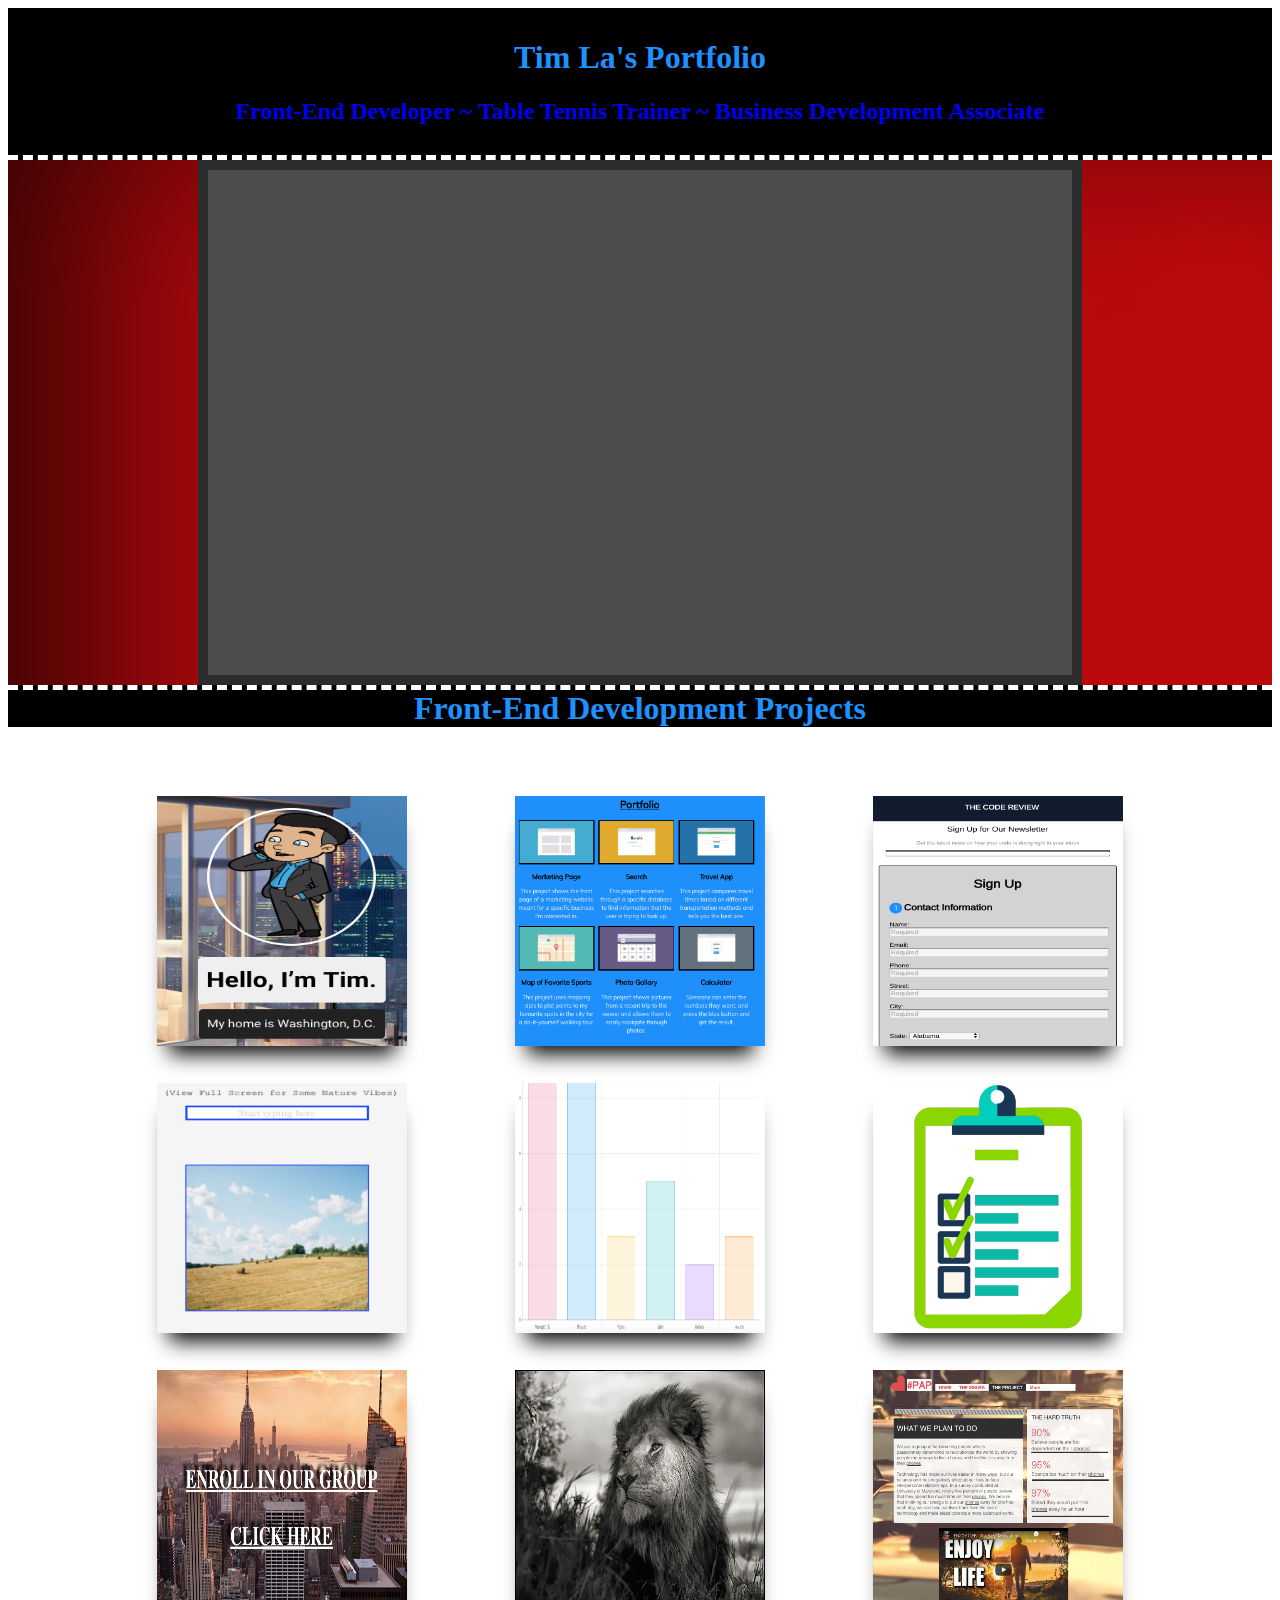
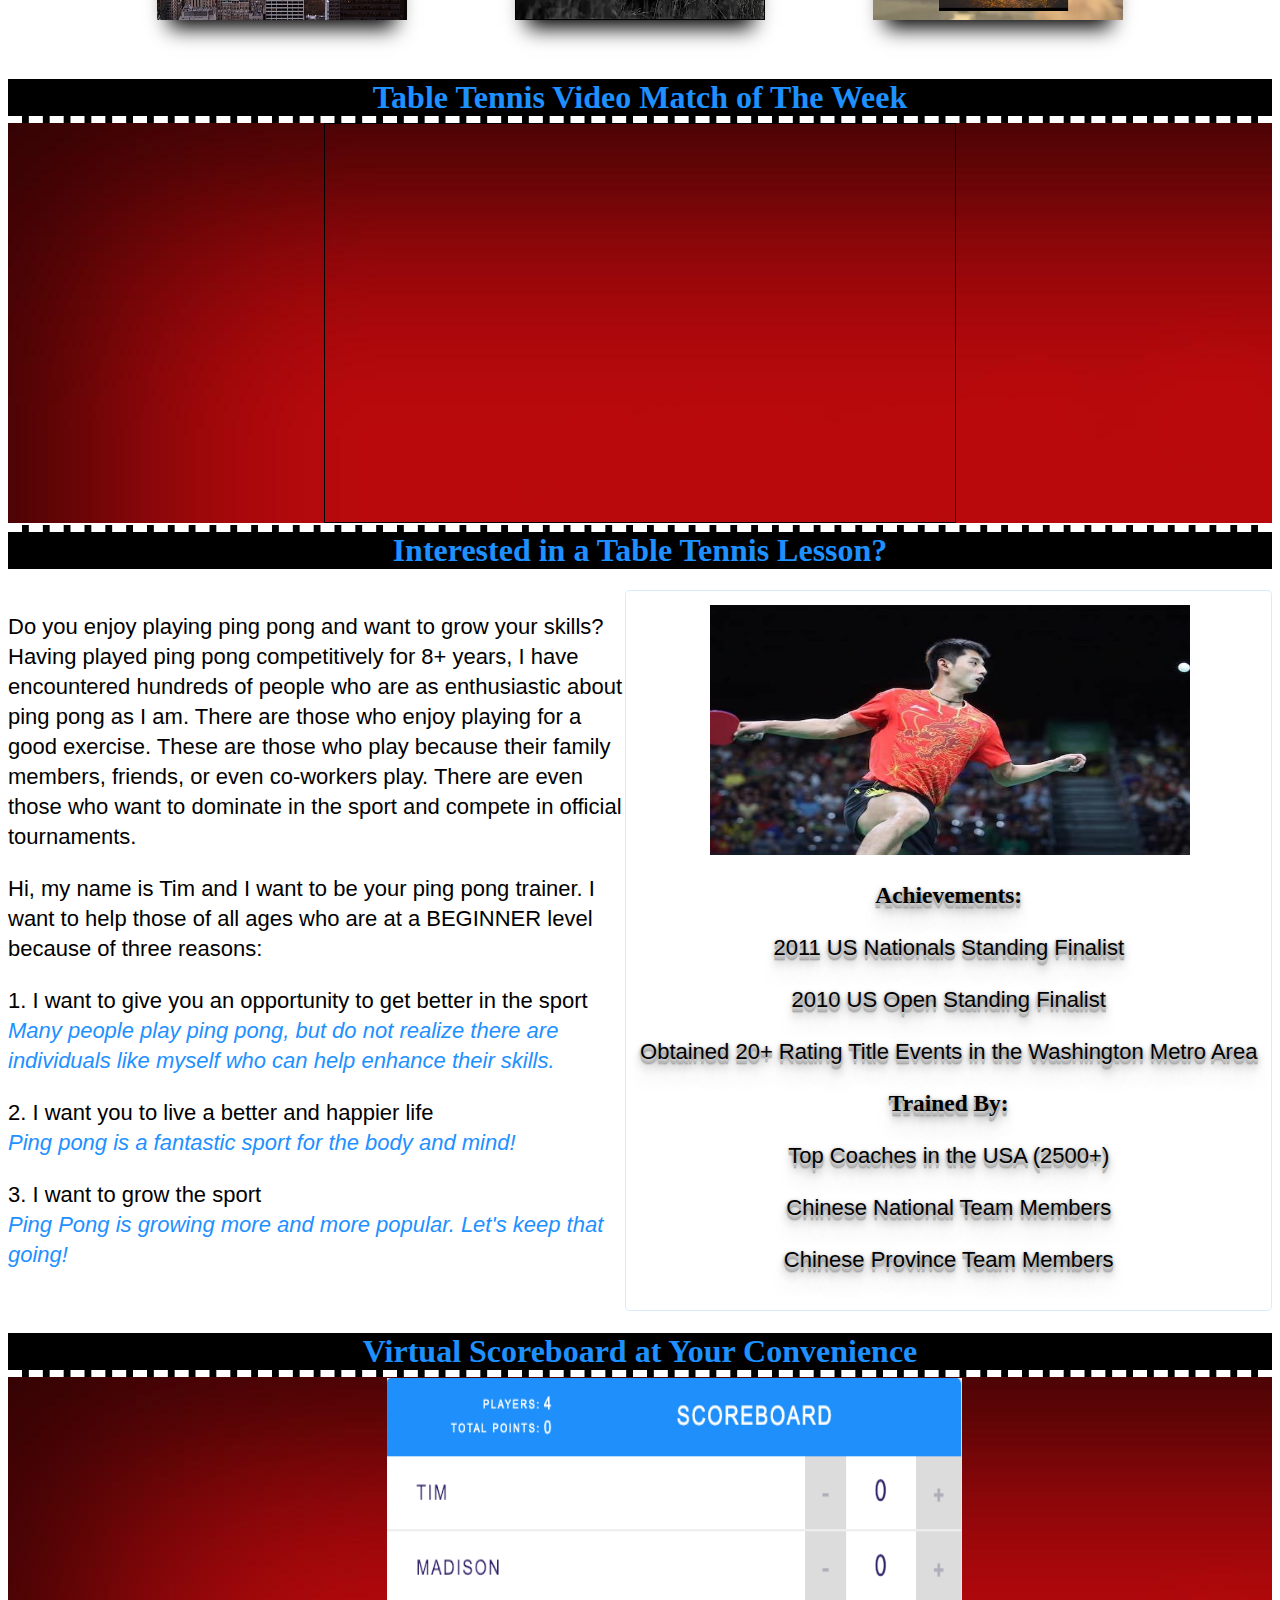
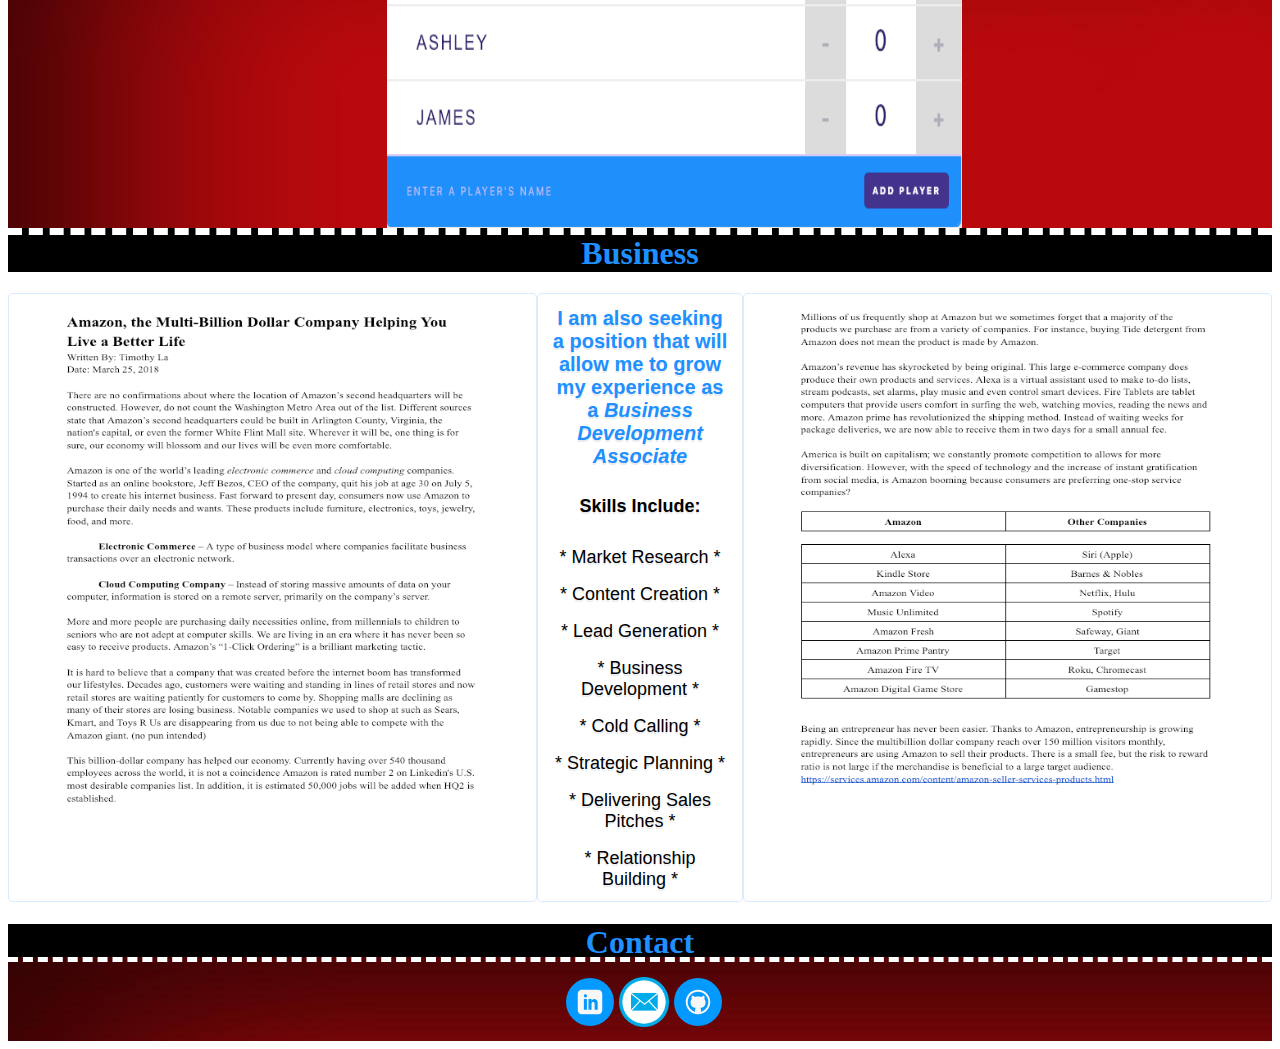
<file: index.html>
<!DOCTYPE html>
<html>
<head>
    <meta charset="utf-8" />
    <meta http-equiv="X-UA-Compatible" content="IE=edge">
    <title>Tim La's Portfolio</title>
    <meta name="viewport" content="width=device-width, initial-scale=1"> 
    <link rel="stylesheet" type="text/css" media="screen" href="grid.css" />
    <link rel="stylesheet" type="text/css" media="screen" href="photo.css" />
    <link rel="stylesheet" type="text/css" media="screen" href="main.css" />
</head>
<body>
    <div class="upBackground">

    <header>
        <h1>Tim La's Portfolio</h1>
        <h2>
            <a href="#frontEnd">Front-End Developer ~</a> 
            <a href="#tableTennis">Table Tennis Trainer ~</a> 
            <a href="#associate">Business Development Associate</a>
        </h2>
    </header>

    <main>

        <div class="carousel carouselBackground">

                <input type="radio" name="images" id="i1">
                <input type="radio" name="images" id="i2">
                <input type="radio" name="images" id="i3">
                <input type="radio" name="images" id="i4">
                <input type="radio" name="images" id="i5">
                <input type="radio" name="images" id="i6">
        
                <div class="slide_img" id="one">
                    <img src="images/lionQuote.jpg">
        
                    <label for="i3" class="pre"></label>
                    <label for="i2" class="nxt"></label>
                </div>
        
                <div class="slide_img" id="two">
                    <img src="images/hardWork.jpg">
        
                    <label for="i1" class="pre"></label>
                    <label for="i3" class="nxt"></label>
                </div>
        
                <div class="slide_img" id="three">
                    <img src="images/direction.jpg">
        
                    <label for="i2" class="pre"></label>
                    <label for="i1" class="nxt"></label>
                </div>

                <div class="slide_img" id="four">
                    <img src="images/comfort.jpg">
                </div>

                <div class="slide_img" id="five">
                    <img src="images/start.png">
                </div>

                <div class="slide_img" id="six">
                    <img src="images/expect.png">
                </div>
            </div>
    
        </div><!--Upbackground Div-->

        <div>
            <h1 id="frontEnd">Front-End Development Projects</h1>
        </div>


        <div class="grid">
                <div class="item">
                    <div class="container">
                            <img src="images/projectOne.png" class="img_projects">
                            <div class="overlay overlayFade">
                                <div class="text">
                                    <h4>First Website</h4>
                                    <img src="icons/html.png" class="icons"><img src="icons/css.png"class="icons">
                                    <button class="slideButton firstWebsite">View More</button>
                                </div>
                            </div>
                    </div>
                </div>

                <div class="item">
                        <div class="container">
                                <img src="images/projectTwo.png" class="img_projects">
                                <div class="overlay overlayFade">
                                    <div class="text">
                                        <h4>Mobile-first Responsive Layout</h4>
                                        <img src="icons/html.png" class="icons"><img src="icons/css.png"class="icons">
                                        <button class="slideButton secondModalButton">View More</button>
                                    </div>
                                </div>
                        </div>
                    </div>

                <div class="item">
                        <div class="container">
                                <img src="images/projectThree.png" class="img_projects">
                                <div class="overlay overlayFade">
                                    <div class="text">
                                        <h4>Registration Form</h4>
                                        <img src="icons/html.png" class="icons"><img src="icons/css.png"class="icons">
                                        <!-- <p>Modify the code for a basic web page by adding graphics, custom text, and a stylish design. This is a great practice to experiment with HTML and CSS</p> -->
                                        <button class="slideButton thirdModalButton">View More</button>
                                    </div>
                                </div>
                        </div>
                    </div>

                <div class="item">
                        <div class="container">
                                <img src="images/testing.png" class="img_projects">
                                <div class="overlay overlayFade">
                                    <div class="text">
                                        <h4>Photo Gallery</h4>
                                        <img src="icons/html.png" class="icons"><img src="icons/css.png"class="icons">
                                        <img src="icons/javascript.png" class="icons js"><img src="icons/jQuery.png" class="icons">
                                        <!-- <p>Modify the code for a basic web page by adding graphics, custom text, and a stylish design. This is a great practice to experiment with HTML and CSS</p> -->
                                        <button class="slideButton fourthModalButton">View More</button>
                                    </div>
                                </div>
                        </div>
                    </div>


                <div class="item">
                        <div class="container">
                                <img src="images/chart.png" class="img_projects">
                                <div class="overlay overlayFade">
                                    <div class="text">
                                        <h4>Chart</h4>
                                        <img src="icons/html.png" class="icons"><img src="icons/css.png"class="icons">
                                        <img src="icons/javascript.png" class="icons js">
                                        <!-- <p>Modify the code for a basic web page by adding graphics, custom text, and a stylish design. This is a great practice to experiment with HTML and CSS</p> -->
                                        <button class="slideButton fifthModalButton">View More</button>
                                    </div>
                                </div>
                        </div>
                    </div>

                <div class="item">
                        <div class="container">
                                <img src="images/to-Do-List.png" class="img_projects">
                                <div class="overlay overlayFade">
                                    <div class="text">
                                        <h4>List</h4>
                                        <img src="icons/html.png" class="icons"><img src="icons/css.png"class="icons">
                                        <img src="icons/javascript.png" class="icons js">
                                        <!-- <p>Modify the code for a basic web page by adding graphics, custom text, and a stylish design. This is a great practice to experiment with HTML and CSS</p> -->
                                        <button class="slideButton sixthModalButton">View More</button>
                                    </div>
                                </div>
                        </div>
                    </div>

                <div class="item">
                        <div class="container">
                                <img src="images/modalPopup.png" class="img_projects">
                                <div class="overlay overlayFade">
                                    <div class="text">
                                        <h4>Modal Popup</h4>
                                        <img src="icons/html.png" class="icons"><img src="icons/css.png"class="icons">
                                        <img src="icons/javascript.png" class="icons js">
                                        <!-- <p>Modify the code for a basic web page by adding graphics, custom text, and a stylish design. This is a great practice to experiment with HTML and CSS</p> -->
                                        <button class="slideButton seventhModalButton">View More</button>
                                    </div>
                                </div>
                        </div>
                    </div>

                <div class="item">
                        <div class="container">
                                <img src="images/lion.jpg" class="img_projects">
                                <div class="overlay overlayFade">
                                    <div class="text">
                                        <h4>Opening Doors</h4>
                                        <img src="icons/html.png" class="icons"><img src="icons/css.png"class="icons">
                                        <img src="icons/javascript.png" class="icons js">
                                        <!-- <p>Modify the code for a basic web page by adding graphics, custom text, and a stylish design. This is a great practice to experiment with HTML and CSS</p> -->
                                        <button class="slideButton eigthModalButton">View More</button>
                                    </div>
                                </div>
                        </div>
                    </div>

                    <div class="item">
                            <div class="container">
                                    <img src="images/wia.png" class="img_projects">
                                    <div class="overlay overlayFade">
                                        <div class="text">
                                            <h4>Phone Away Please</h4>
                                            <img src="icons/wix-icon.png" class="icons wix_icon">
                                            <!-- <p>Modify the code for a basic web page by adding graphics, custom text, and a stylish design. This is a great practice to experiment with HTML and CSS</p> -->
                                            <button class="slideButton ninthModalButton">View More</button>
                                        </div>
                                    </div>
                            </div>
                        </div>
        </div>
        </main>

        <!--Modal-->

        <div class="bg-modal">
                <div class="modal-content">
                    <div class="close">+</div>
                    <h1>The First Website</h1>
                    <p>
                        Modify the code for a basic web page by adding graphics, custom text, and a stylish design. This is a great practice to experiment with HTML and CSS.
                    
                    </p> 
                    <button><a href="https://tlacoding111.github.io/techdegreeProjectOne/" target="_blank">View Page</a></button>
                </div>
        </div>

        <div class="bg-modal2">
                <div class="modal-content">
                    <div class="closeTwo">+</div>
                    <h1>Mobile-first Responsive Layout</h1>
                    <p>In this project, you'll build a responsive, mobile-first layout using HTML and CSS. The layout should demonstrate an understanding of responsive design by adjusting to accommodate small, medium, and large screen sizes.</p>
                    <p>You will write CSS to style the page for a small mobile device first. Then, using min-width media queries, you’ll add breakpoints to adjust the layout for wider tablet and desktop screens.</p> 
                    <button><a href="https://tlacoding111.github.io/Techdegree-ProjectTwo/" target="_blank">View Page</a></button>
                </div>
        </div>

        <div class="bg-modal3">
                <div class="modal-content">
                    <div class="closeThree">+</div>
                    <h1>Registration Form</h1>
                    <p>
                        In this project, you'll build a responsive, mobile-friendly registration form using a wide variety of HTML form input types and attributes. 
                        Using the supplied mockup files, you'll build a mobile and desktop version of the form using media queries, and a "mobile-first" approach.
                    </p> 
                    <button><a href="https://tlacoding111.github.io/Techdegree-ProjectThree/" target="_blank">View Page</a></button>
                </div>
        </div>

        <div class="bg-modal4">
                <div class="modal-content">
                    <div class="closeFour">+</div>
                    <h1>Interactive Photo Gallery</h1>
                    <p>
                        In this project, you will create an interactive photo gallery using JavaScript and jQuery. 
                        Thumbnails and photos will be provided with descriptions.
                        At the top of the page, you'll have a search area where photos will hide and show depending on user input. 
                        When the user clicks on a thumbnail, the photo will display in a lightbox.
                        There should be a back and previous arrows to cycle through photos.
                    </p> 
                    <button><a href="https://tlacoding111.github.io/Techdegree-ProjectFive/" target="_blank">View Page</a></button>
                </div>
        </div>

        <div class="bg-modal5">
                <div class="modal-content">
                    <div class="closeFive">+</div>
                    <h1>Build a Chart</h1>
                    <p>
                        Chart.js can be used with ES6 modules, plain JavaScript and module loaders.
                        To create a chart, we need to instantiate the Chart class. 
                        To do this, we need to pass in the node, jQuery instance, or 2d context of the canvas of where we want to draw the chart.
                        Once you have the element or context, you're ready to instantiate a pre-defined chart-type or create your own!
                        <small>Source - chartjs.org</small>
                    </p> 
                    <button><a href="https://codepen.io/tlacoding111/details/yGKwrB" target="_blank">View Page</a></button>
                </div>
        </div>

        <div class="bg-modal6">
                <div class="modal-content">
                    <div class="closeSix">+</div>
                    <h1>Constructing a List</h1>
                    <p>
                        The first step of making a web page interactive is grabbing ahold of elements you want the user to interact with.
                        Once we've selected an element in the DOM, we can read or affect it. 
                        We can replace or change the display of text, for example.
                        Or we can create new nodes and insert them into the DOM 
                    </p> 
                    <button><a href="https://tlacoding111.github.io/javaScriptProjectOne/" target="_blank">View Page</a></button>
                </div>
        </div>

        <div class="bg-modal7">
                <div class="modal-content">
                    <div class="closeSeven">+</div>
                    <h1>Modal Popup</h1>
                    <p>
                        The modal is a dialog box/popup window that is displayed on top of the current page.
                        A window that forces the user to interact with it before they can go back to using the parent application. 
                        An example of this would be a prompt for saving, or the "open file" dialog. 
                        They are often used when a user is forced to make an important decision.
                    </p> 
                    <button><a href="https://tlacoding111.github.io/simpleModalPopup/" target="_blank">View Page</a></button>
                </div>
        </div>

        <div class="bg-modal8">
                <div class="modal-content">
                    <div class="closeEight">+</div>
                    <h1>Curtain Opening Effect</h1>
                    <p>
                        The effect hides one element behind another element.
                        This trick reveals the hidden element when the user clicks on the open button.
                        The close button stops the interactivity and conceals the hidden elemenet.
                    </p> 
                    <button><a href="https://codepen.io/tlacoding111/details/GPQERy" target="_blank">View Page</a></button>
                </div>
        </div>

        <div class="bg-modal9">
                <div class="modal-content">
                    <div class="closeNine">+</div>
                    <h1>Phone Away Please</h1>
                    <p>
                        Designing has always been a passion of mine. 
                        I have a strong interest in keeping things simple and in sync while grabbing the audience's attention.
                        Before learning computer programming, I dabbled in creating websites from Wix. 
                        This is a website I made for a class project.
                    </p> 
                    <button><a href="https://tla111.wixsite.com/phoneawayplease" target="_blank">View Page</a></button>
                </div>
        </div>

        
        <!--Table Tennis-->
        <div>
            <h1 id="tableTennis">Table Tennis Video Match of The Week</h1>
        </div>

        <div class="backgroundSolid">
            <iframe width="560" height="400" src="https://www.youtube.com/embed/X2ktfmNhyYw" frameborder="0" allow="accelerometer; autoplay; encrypted-media; gyroscope; picture-in-picture" allowfullscreen></iframe>
        </div>

        <h1 id="lesson">Interested in a Table Tennis Lesson?</h1>

    <div class="gridTwo">
        <div class=".itemTwo">
        <div class="about">
            <p>Do you enjoy playing ping pong and want to grow your skills?
            Having played ping pong competitively for 8+ years, I have encountered hundreds of people who are as enthusiastic about ping pong as I am.
            There are those who enjoy playing for a good exercise. These are those who play because their family members, friends, or even co-workers play. There are even those who want to dominate in the sport and compete in official tournaments. 
            </p>

            <p> Hi, my name is Tim and I want to be your ping pong trainer. I want to help those of all ages who are at a BEGINNER level because of three reasons: </p>
            <p>1. I want to give you an opportunity to get better in the sport <br>
                <em><span class="blue">Many people play ping pong, but do not realize there are individuals like myself who can help enhance their skills.</em></span>
            </p>

            <p>2. I want you to live a better and happier life <br>
                <em><span class="blue">Ping pong is a fantastic sport for the body and mind! </em></span>
            </p>

            <p>3. I want to grow the sport <br>
                <em><span class="blue">Ping Pong is growing more and more popular. Let's keep that going! </em></span>
            </p>
             
            <!-- <p>
            My Coaching Fees: <br>
            $35.00 per hour  <br>
            $50.00 per 1 1/2 hour <br>
            </p>
            <p>
            I am an independent trainer. This means I can come to you. I know many facilities where we could train or I could come to your home. However, I charge an extra $10.00 for in house coaching.
            My rating is 1850 (above average). I strongly believe I am the right fit for new players, beginners, or those with some experience. If you are an intermediate player, an advance player, or if I am not right for you, then I recommend you to look at table tennis centers/clubs in your area. 
            </p> -->
    </div>
    </div>

    <div class="itemTwo">
        <img src="images/zhangJike.jpg" width="550px" height="250px" class="zhang">
        <div class="about pong">
            <h3>Achievements:</h3>
            <p>2011 US Nationals Standing Finalist</p>
            <p>2010 US Open Standing Finalist</p>
            <p>Obtained 20+ Rating Title Events in the Washington Metro Area</p>
            <h3>Trained By:</h3>
            <p>Top Coaches in the USA (2500+)</p>
            <p>Chinese National Team Members</p>
            <p>Chinese Province Team Members</p>
        </div>
    </div>

    <!--Close Grid Div-->
    </div>

        <h1 id="virtual">Virtual Scoreboard at Your Convenience</h1>

        <div class="scoreboard backgroundSolid">
           <a href="https://codepen.io/tlacoding111/details/JwLwoJ" target=_blank><img src="images/scoreboard.png" class="board"></a>
        </div>

        <h1 id="associate">Business</h1>
        
        <div class="gridTwo">

            <div class="itemTwo">
                <img src="images/articleAmazon.png" width="500px" height="500px" class="article">
            </div>

            <div class="itemTwo">
                <div class="business">
                    <h4>I am also seeking a position that will allow me to grow my experience as a <em>Business Development Associate</em></h4>
                    <h5>Skills Include:</h5>
                    <p> * Market Research *</p>
                    <p> * Content Creation *</p>
                    <p> * Lead Generation *</p>
                    <p> * Business Development *</p>
                    <p> * Cold Calling *</p>
                    <p> * Strategic Planning *</p>
                    <p> * Delivering Sales Pitches *</p>
                    <p> * Relationship Building *</p>
                </div>
            </div>

            <div class="itemTwo">
                <img src="images/articleAmazon2.png" width="500px" height="500px" class="article">
            </div>

        </div>

        <h1>Contact</h1>

        <footer>
            <div class="connect">
                <a href="https://www.linkedin.com/in/timothy-l-61007a135" target="_blank"><img src="images/linkedin.svg" width="50px" height="50px"></a>
                <a href=mailto:tlamarketing111@gmail.com><img src="images/email.png" width="50px" height="50px"></a>
                <a href="https://github.com/Tlacoding111" target="blank"><img src="images/github.svg" width="50px" height="50px"></a>
            </div>
        </footer>

    <!-- <footer>
        <h1>Copyright 2018</h1>
    </footer> -->
</body>
    <script src="portfolio.js"></script>
</html>
</file>
<file: grid.css>
.grid {
    max-width: 85%;
    display: grid;
    grid-template-columns: auto auto auto;
    grid-template-rows: auto auto auto; 
}

.gridTwo {
    max-width: 100%;
    display: grid;
    grid-template-columns: auto auto auto;
    grid-template-rows: auto;
}
</file>
<file: photo.css>
.container {
    position: relative;
    width: 300px;
    height: 250px;
    /* display: inline-block; */
}

/* .image {
    display: block;
    width: 250px;
    height: 250px;
} */

.overlay {
    position: absolute;
    transition: all .7s ease;
    opacity: 0;
}

.container:hover .overlay {
    opacity: 1;
}

.text {
    color: red;
    /* background-color: dodgerblue; */
    font-family: sans-serif;
    position: absolute;
    top: 50%;
    left: 50%;
    transform: translate(-50%, -50%);
}

.overlayFade{
    height: 100%;
    width: 100%;
    top: 0;
    right: 0;
    background-color: black;
}

.container:hover .overlayFade {
    width: 100%;
}

/*---------Modal for Projects-------*/

.bg-modal,
.bg-modal2,
.bg-modal3,
.bg-modal4,
.bg-modal5,
.bg-modal6,
.bg-modal7,
.bg-modal8,
.bg-modal9{
    width: 100%;
    height: 100%;
    background-color: rgba(0, 0, 0, 0.7);
    position: fixed;
    top: 0;
    display: flex;
    justify-content: center;
    align-items: center;
    display: none;
}

.modal-content {
    width: 65%;
    height: 65%;
    background-color: white;
    border-radius: 4px;
    text-align: center;
    padding: 20px;
    position: fixed;
}

.modal-content h1,
.modal-content p,
.modal-content button  {
    display: block;
    margin: 15px auto;
    font-size: 25px;
    color: black;
    background: white;
    font-family: Georgia, 'Times New Roman', Times, serif;
    line-height: 40px;
}

.modal-content h1,
.modal-content p {
    width: 100%;
}

.modal-content button {
    width: 25%;
    height: 40px;
    background: lightgray;
    border: 2px solid black;
}

.modal-content a:visited,
.modal-content a:link {
    color: black;
    text-decoration: none;
}

.close,
.closeTwo,
.closeThree,
.closeFour,
.closeFive,
.closeSix,
.closeSeven,
.closeEight,
.closeNine {
    position: absolute;
    top: 0;
    right: 14px;
    font-size: 42px;
    transform: rotate(45deg);
    cursor: pointer;
}
</file>
<file: main.css>
* {
    /* background: white; */
    box-sizing: border-box;
}

.upBackground {
    background-image: url(solidRed.jpg);
}

h1, header h2 {
    color: dodgerblue;
    background: black;
    font-family: cursive;
    text-align: center;
}

header {
    background-color: black;
    padding: 10px;
    border-bottom: 5px dashed white;
}

header h3 {
    color: white;
}

.description {
    color: red;
}

#note {
    color: black;
}

#frontEnd {
    margin-top: 0;
    border-top: 5px dashed white;
}

/*-----------Pong--------*/

.topBackground{
    margin-left: 200px;
    margin-top: 25px;
}

iframe {
    margin: auto;
    width: 50%;
    border: 1px solid black;
    display: block;
}

.backgroundSolid {
    background-image: url(solidRed.jpg);
}

#tableTennis,
#virtual {
    margin-bottom: 0px;
    border-bottom: 7px dashed white;
}

#lesson {
    margin-top: 2px;
    border-top: 7px dashed white;
}

#associate{
    margin-top: -5px;
    border-top: 7px dashed white;
}

/*-----------Nav--------*/

header a:visited {
    color: white;
    background: black;
}

header a:link {
    text-decoration-line: none;
    
}

header a:hover {
    color: dodgerblue;
}

/*-----------Layout--------*/

.grid {
    /* background: whitesmoke; */
    border-radius: 0.285em;
    /* box-shadow: 0 0.1em 0 0 rgba(0,0,0,0.1); */
    margin: 45px auto;
  }

.item {
    color: whitesmoke;
    text-shadow: 0 2px 0 rgba(110,133,156,0.18);
    padding: 0.85em;
    margin: 0 auto;
    /* background-image: url(solidRed.jpg); 
    border: solid 1px rgba(0, 128, 255, 0.15); 
    border-radius: 0.3em;  */
}

.itemTwo {
    color: whitesmoke;
    text-shadow: 0 2px 0 rgba(110,133,156,0.18);
    padding: 0.85em;
    background: white; 
    border: solid 1px rgba(0, 128, 255, 0.15);
    border-radius: 0.3em; 
}

/* .gridTwo {
    background-image: url(solidred.jpg);
} */
/*-----------Nav--------*/

nav {
    display: flex;
    flex-direction: column;
}


/*-----------Projects--------*/

.img_projects {
    width: 250px;
    height: 250px;
    /* border: 1px solid black; */
    margin: 10px 25px;
    box-shadow: 0 20px 20px -12px black;
    display: block;
}

.img_projects:hover {
    border: 1px solid red;
    color: red;
    
}

button {
    height: 30px;
    background-color: dodgerblue;
}

/* button:hover {
    background-color: red;
}

button a:visited {
    background: dodgerblue;
    color: black;
    list-style-type: none;
}

button a:link {
    list-style-type: none;
} */

/*-----------Slider--------*/

.container h4,
.container p,
.slideButton a:visited,
.icons {
    text-align: center;
    margin-bottom: 10px;
}


.icons {
    width: 50px;
    height: 50px;
    margin-left: 15px;
}

.js {
    width: 65px;
    height: 65px;
    margin-left: 7px;
}

.wix_icon {
    margin-left: 50px;
}

.container p,
.slideButton a:visited {
    color: white;
}

.container h4 {
    color: dodgerblue;
    margin-top: 5px;
    font-size: 20px;
    text-transform: uppercase;
    text-shadow: -1px -1px white;
}

.container p {
    font-size: 16px;
    margin-top: -3px;
}

.slideButton {
    width: 100%;
    font-size: 18px;
    margin: 0 auto;
    border: 1px solid white;
    color: white;
}

.slideButton a:link {
    text-decoration: none;
}

/*-----------About--------*/

.about p,
.business h4,
.business h5,
.business p {
    font-size: 18px;
    font-family: Arial, Helvetica, sans-serif;
    color: black;
}

.about p{
    font-size: 22px;
    line-height: 30px;
}

.blue {
    color: dodgerblue;
}

.pong{
    font-size: 20px;
    text-align: center;
    color: black;
    text-shadow: 0 1px 0 #ccc,
    0 2px 0 #c9c9c9,
    0 3px 0 #bbb,
    0 4px 0 #b9b9b9,
    0 5px 0 #aaa,
    0 6px 1px rgba(0,0,0,.1),
    0 0 5px rgba(0,0,0,.1),
    0 1px 3px rgba(0,0,0,.3),
    0 3px 5px rgba(0,0,0,.2),
    0 5px 10px rgba(0,0,0,.25),
    0 10px 10px rgba(0,0,0,.2),
    0 20px 20px rgba(0,0,0,.15);
}

.zhang {
    padding-left: 70px;
}

.zhang:hover{
    transform: scale(1.2)
}

/*-----------Scoreboard-------*/

.board {
    width: 575px;
    height: 450px;
    margin-left: 30%;
    margin-top: 1px;
    margin-bottom: 1px;
    /* margin: 0 30%; */
    /* border: 5px solid black; */
}

/*-----------Business Development-------*/

.business {
    text-align: center;
}

.business h4 {
    color: dodgerblue;
    font-size: 20px;
    margin-top: -1px;
}

.business p,
.business h4 {
    margin-bottom: -2px;
}

.article:hover {
    transform: scale(1.2);
}

/*-----------Contact--------*/

h3 {
    text-align: center;
}

.connect {
    margin-top: 5px;
    margin-left: 44%;
}

/*-----------Footer--------*/

footer {
    margin-top: -25px;
    padding: 10px;
    background: black;
    border-top: 5px dashed white;
    background-image: url(solidRed.jpg);
}


/*-----------Carousel---------*/

/* html, body {
    width: 100%;
    height: 100%;
    margin: 0;
} */

.carousel {
    margin: 0 auto;
    position: relative;
    width: 70%;
    height: 0;
    padding-bottom: 40%;
    background: #4c4c4c;
    border: 10px solid #2c2c2c;
    /* box-shadow: 30px 30px 20px -12px black; */
}

.slide_img{
    position: absolute;
    width: 100%;
    height: 100%;
}

.slide_img img {
    width: 100%;
    height: 100%;
}


#i1, #i2, #i3, #i4, #i5, #i6 {
    display: none;
}


/* .pre, .nxt {
    width: 12%;
    height: 100%;
    position: absolute;
    top: 0;
    background: rgba(88,88,88,.4);
    z-index: 99;
    cursor: pointer;
} */

.pre{
    left: 0;
}

.nxt{
    right: 0;
} 

.c_nav {
    width: 100%;
    height: 11px;
    bottom: 12%;
    position: absolute;
    text-align: center;
    z-index: 99;
}

/* .dots {
    top: -5px;
    width: 18px;
    height: 18px;
    margin: 0 4px;
    position: relative;
    border-radius: 50%;
    display: inline-block;
    background: white;
} */


.slide_img {
    z-index: -1;
}


#i1:checked ~ #one,
#i2:checked ~ #two,
#i3:checked ~ #three,
#i4:checked ~ #four,
#i5:checked ~ #five,
#i6:checked ~ #six{
    z-index: 9;
} 

/* #i1:checked ~ .c_nav #dot1, 
#i2:checked ~ .c_nav #dot2, 
#i3:checked ~ .c_nav #dot3 {
    background: dodgerblue;
}  */


/*-----------Media Queries--------*/

@media (min-width: 500px) {
    .border_project {
        max-width: 30%;
    } 
}
</file>
